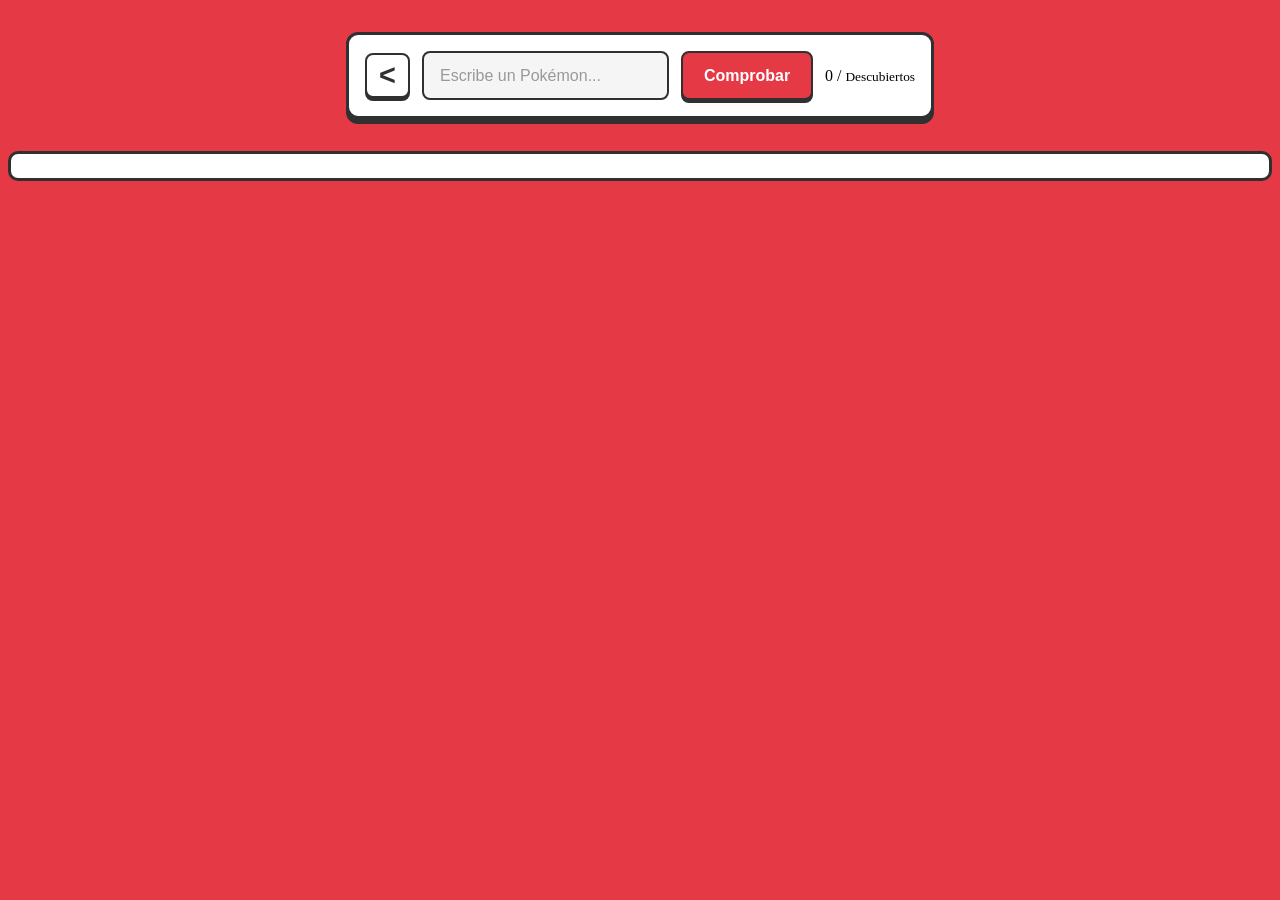
<file: html/game.html>
<!DOCTYPE html>
<html lang="es">

<head>
    <meta charset="UTF-8">
    <meta name="viewport" content="width=device-width, initial-scale=1.0">
   <title>PokedexMark</title>
    <link rel="icon" href="https://raw.githubusercontent.com/PokeAPI/sprites/master/sprites/pokemon/6.png" type="image/x-icon">
    <link rel="stylesheet" href="../css/game.css">
</head>

<body>
    <div class="game-controls">
        <button id="back-button" class="back-button" aria-label="Volver"> < </button>
        <input type="text" id="pokemon-input" placeholder="Escribe un Pokémon..." autocomplete="off">
        <button id="check-button">
            Comprobar
        </button>
        <div id="pokemon-counter">
            <span id="discovered-count">0</span> / <span id="pokemon-count"></span>
            <small>Descubiertos</small>
        </div>
    </div>

    <div id="pokemon-grid"></div>
    <script type="module" src="../js/game.js"></script>
</body>

</html>
</file>
<file: css/game.css>
body {
    background-color: #e63946;
}

@media (max-width: 500px) {
    body {
        padding: 0.75rem;
    }
}

#pokemon-grid {
    width: 100%;
    box-sizing: border-box;
    padding: 0.75rem;
    background-color: #fff;
    border-radius: 10px;
    border: 3px solid #303030;

    display: grid;
    grid-template-columns: repeat(26, minmax(0, 1fr));
    gap: 0.4rem;
}

@media (max-width: 1200px) {
    #pokemon-grid {
        grid-template-columns: repeat(15, minmax(0, 1fr));
    }
}

@media (max-width: 800px) {
    #pokemon-grid {
        grid-template-columns: repeat(10, minmax(0, 1fr));
    }
}

@media (max-width: 500px) {
    #pokemon-grid {
        grid-template-columns: repeat(6, minmax(0, 1fr));
    }
}

.back-button {
    width: 45px;
    height: 45px;
    flex-shrink: 0;
    background-color: white;
    color: #303030;
    border: 2px solid #303030;
    border-radius: 8px;
    box-shadow: 0 3px 0 #303030;
    font-size: 1.8rem;
    font-weight: bold;
    cursor: pointer;
    display: flex;
    align-items: center;
    justify-content: center;
    transition: transform 0.2s ease;
}


.pokemon-card {
    background-color: #fff;
    border: 2px solid #303030;
    border-radius: 8px;
    padding: 0.35rem;

    display: flex;
    flex-direction: column;
    align-items: center;
    justify-content: center;
    gap: 0.15rem;

    cursor: pointer;
    transition: transform 0.2s ease, box-shadow 0.2s ease;

    box-shadow: 0 2px 0 #e63946;
    height: 6em;
}

.pokemon-card.discovered {
    background-color: #e63946;
}

.pokemon-card:hover {
    transform: translateY(-2px);
    box-shadow: 0 4px 0 #e63946;
    background-color: #fffdf2;
}

.pokemon-image {
    width: 100%;
    max-width: 75px;
    filter: brightness(0);
    transition: filter 0.3s ease;
}

.pokemon-image.discovered {
    filter: none;
}

.pokemon-name {
    margin: 0;
    padding: 0.2rem 0.35rem;

    background-color: #ffcb05;
    border: 1px solid #303030;
    border-radius: 5px;

    font-size: 0.7rem;
    font-weight: bold;
    text-transform: capitalize;
    color: #303030;

    text-align: center;
    width: 100%;
    overflow: hidden;
    text-overflow: ellipsis;
    white-space: nowrap;
}

.game-controls {
    display: flex;
    justify-content: center;
    align-items: center;
    gap: 0.75rem;

    width: 100%;
    max-width: 550px;
    margin: 2rem auto;
    padding: 1rem;

    background-color: #fff;
    border: 3px solid #303030;
    border-radius: 12px;
    box-shadow: 0 5px 0 #303030;
}

/* CAMPO DE TEXTO */
#pokemon-input {
    flex: 1;
    min-width: 0;
    padding: 0.85rem 1rem;

    font-size: 1rem;
    font-weight: 600;
    color: #303030;

    background-color: #f5f5f5;
    border: 2px solid #303030;
    border-radius: 8px;
    outline: none;

    transition: border-color 0.2s, box-shadow 0.2s;
}

#pokemon-input::placeholder {
    color: #999;
    font-weight: normal;
}

#pokemon-input:focus {
    border-color: #e63946;
    box-shadow: 0 0 0 3px #e6394633;
}

/* BOTÓN */
#check-button {
    padding: 0.85rem 1.3rem;

    background-color: #e63946;
    color: white;

    border: 2px solid #303030;
    border-radius: 8px;

    font-size: 1rem;
    font-weight: bold;
    cursor: pointer;

    box-shadow: 0 3px 0 #303030;
    transition: transform 0.15s, background-color 0.15s;
}

#check-button:hover {
    background-color: #c92332;
    transform: translateY(-2px);
}

#check-button:active {
    transform: translateY(2px);
    box-shadow: none;
}

/* ADAPTACIÓN A MÓVILES */
@media (max-width: 500px) {
    .game-controls {
        gap: 0.5rem;
        padding: 0.65rem;
    }

    #pokemon-input {
        padding: 0.7rem;
        font-size: 0.9rem;
    }

    #check-button {
        padding: 0.7rem 0.85rem;
        font-size: 0.9rem;
    }
}
</file>
